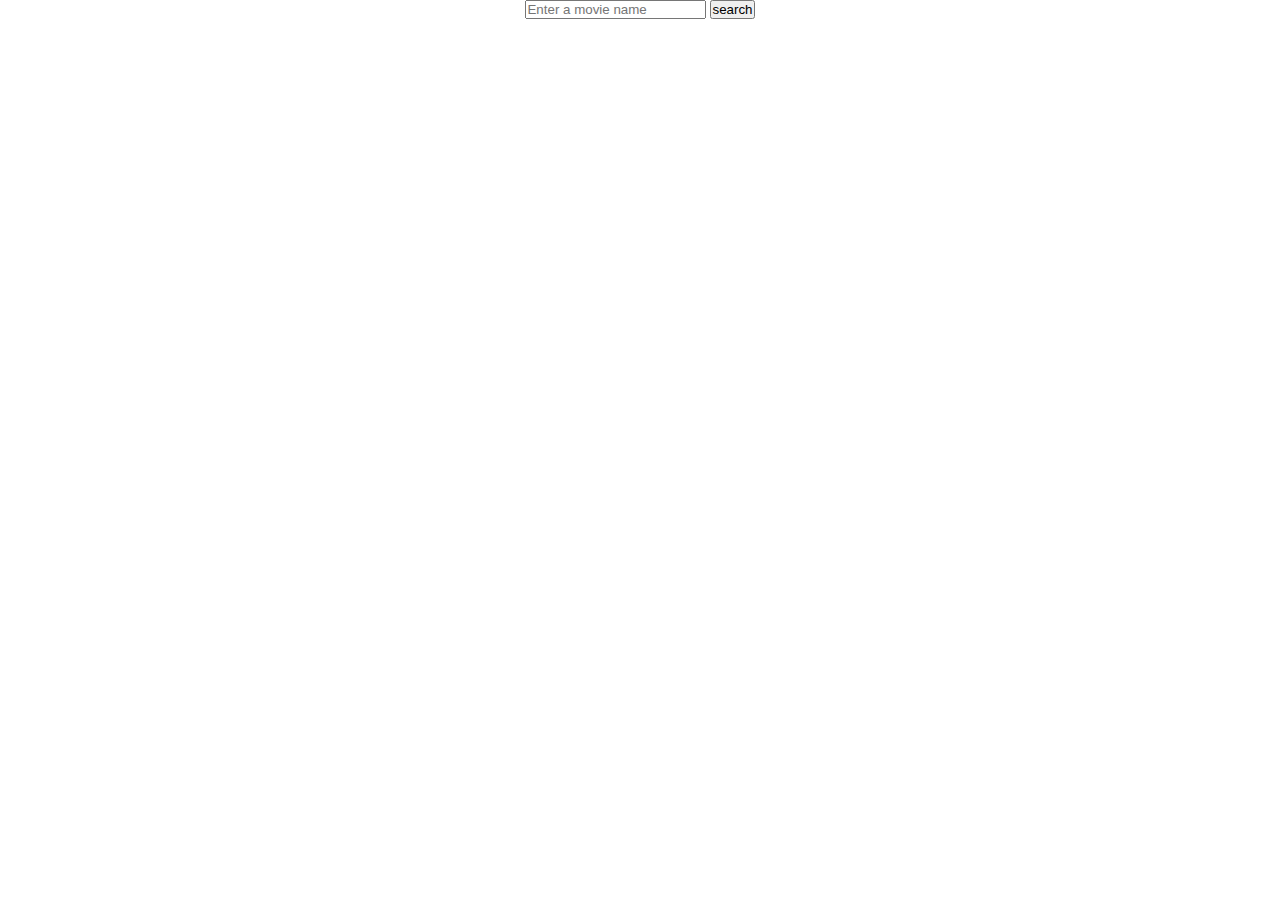
<file: movieLibrary/index.html>
<!DOCTYPE html>
 <html lang="en">
 <head>
     <meta charset="UTF-8">
     <meta name="viewport" content="width=device-width, initial-scale=1.0">
     <title>Movie search</title>
     <link rel="stylesheet" href="style.css">
     <link rel="shortcut icon" href="./movieimg.jpg" type="image/x-icon">
 </head>
 <body>
     <div class="input">
         <input type="text" placeholder="Enter a movie name" id="search">
         <button id="btn">search</button>
     </div>
     <div class="main"></div>
     <script src="./script.js"></script>
 </body>
 </html>
</file>
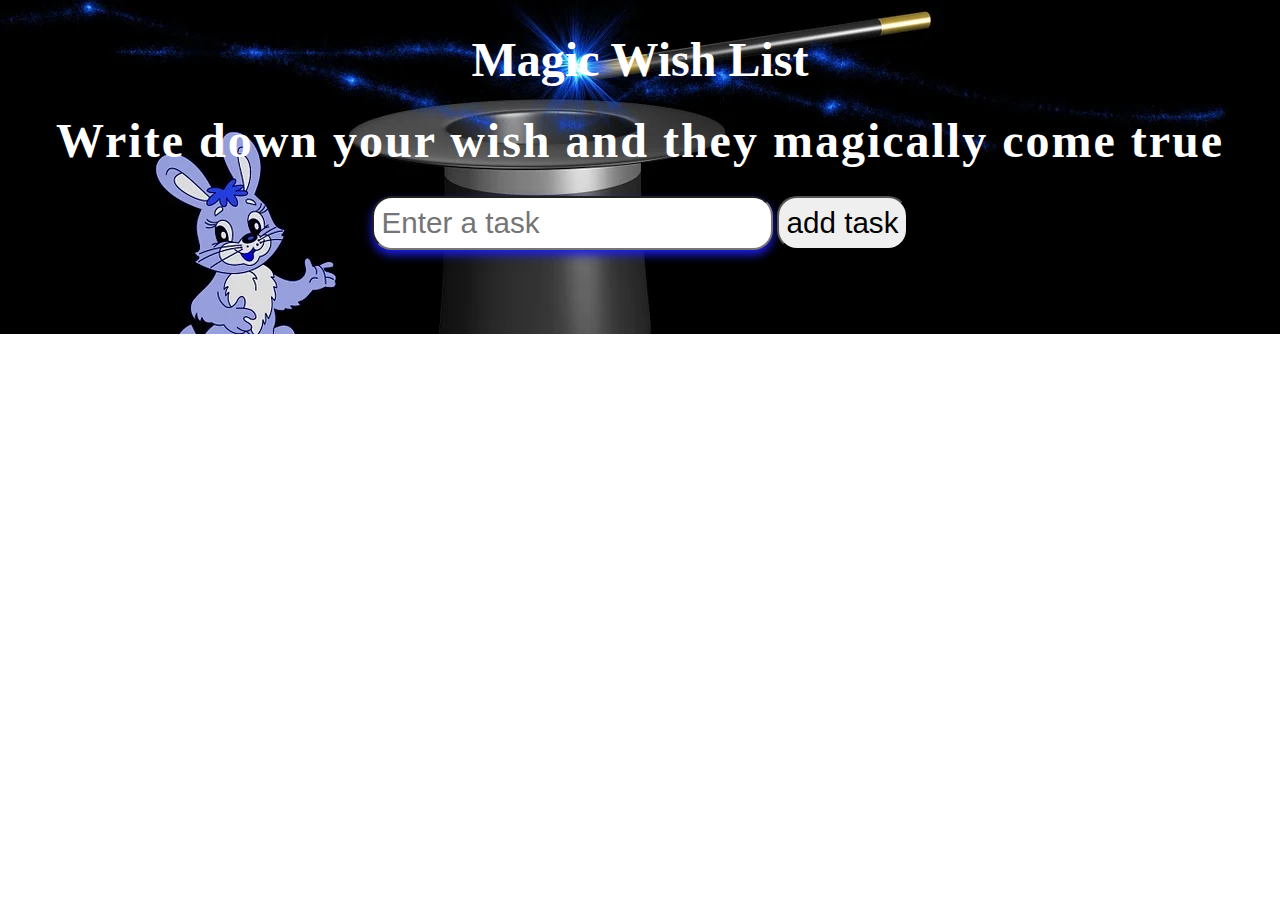
<file: Todolist/index.html>
<!DOCTYPE html>
 <html lang="en">
 <head>
     <meta charset="UTF-8">
     <meta name="viewport" content="width=device-width, initial-scale=1.0">
     <title>ToDolist</title>
     <link rel="stylesheet" href="style.css">
 </head>
 <body>
         <div class="upper">
             <h1>Magic Wish List</h1>
             <h3 id="h">Write down your wish and they magically come true</h3>
             <div class="input">
                 <form action="">
                     <input type="text" placeholder="Enter a task" id="task">
                     <button id="btn">add task</button>
                 </form>
             </div>
         </div>
         <div class="lower">
 
         </div>
     <script src="./script.js"></script>
 </body>
</file>
<file: movieLibrary/style.css>
*{
    margin: 0;
    padding: 0;
}
body{
    text-align: center; 
    height: 100vh;
    width: 100vw;
}
.main{
    display: grid;
    grid-template-columns: repeat(3,1fr);
    gap: 20px;
}
.mdivstyle{
    padding: 20px;
    border-radius: 20px;
    box-shadow: 2px 5px 10px orange;
    display: flex;
    flex-direction: column;
    justify-content: center;
    align-items: center;
}
</file>
<file: Todolist/style.css>
*{
    margin: 0;
    padding: 0;
}
body{
    height: 100vh;
    width: 100vw;
    box-sizing: border-box;
}
.upper{
    height: 30%;
    background-image: url(./banner.webp);
    color: white;
    text-align: center;
    padding: 2rem;
}
.upper h1{
    font-size: 3rem;
}
#h{
    margin-top: 1.65rem;
    letter-spacing: 2px;
    font-size: 3rem;
}
.input{
    display: flex;
    justify-content: center;
    align-items: center;
    margin-top: 1.75rem;
    box-sizing: border-box;
}
form input ,button{
    font-size: 1.85rem;
    border-radius: 1.25rem;
    padding: 0.5rem;
}
form input{
    box-shadow: 0px 5px 10px rgb(29, 29, 228);
}
.lower{
    display: flex;
    flex-direction: column;
    align-items: center;
}
.divStyle{
    font-size: 2.5rem;
    margin: 1rem;
    border-radius: 1rem;
    display: flex;
    justify-content: space-between;
    align-items: center;
    border: 1px solid;
    width: 50%;
    background-color: beige;
    box-shadow: 0px 5px 10px rgb(29, 29, 228); 
    padding: 10px;
}
</file>
